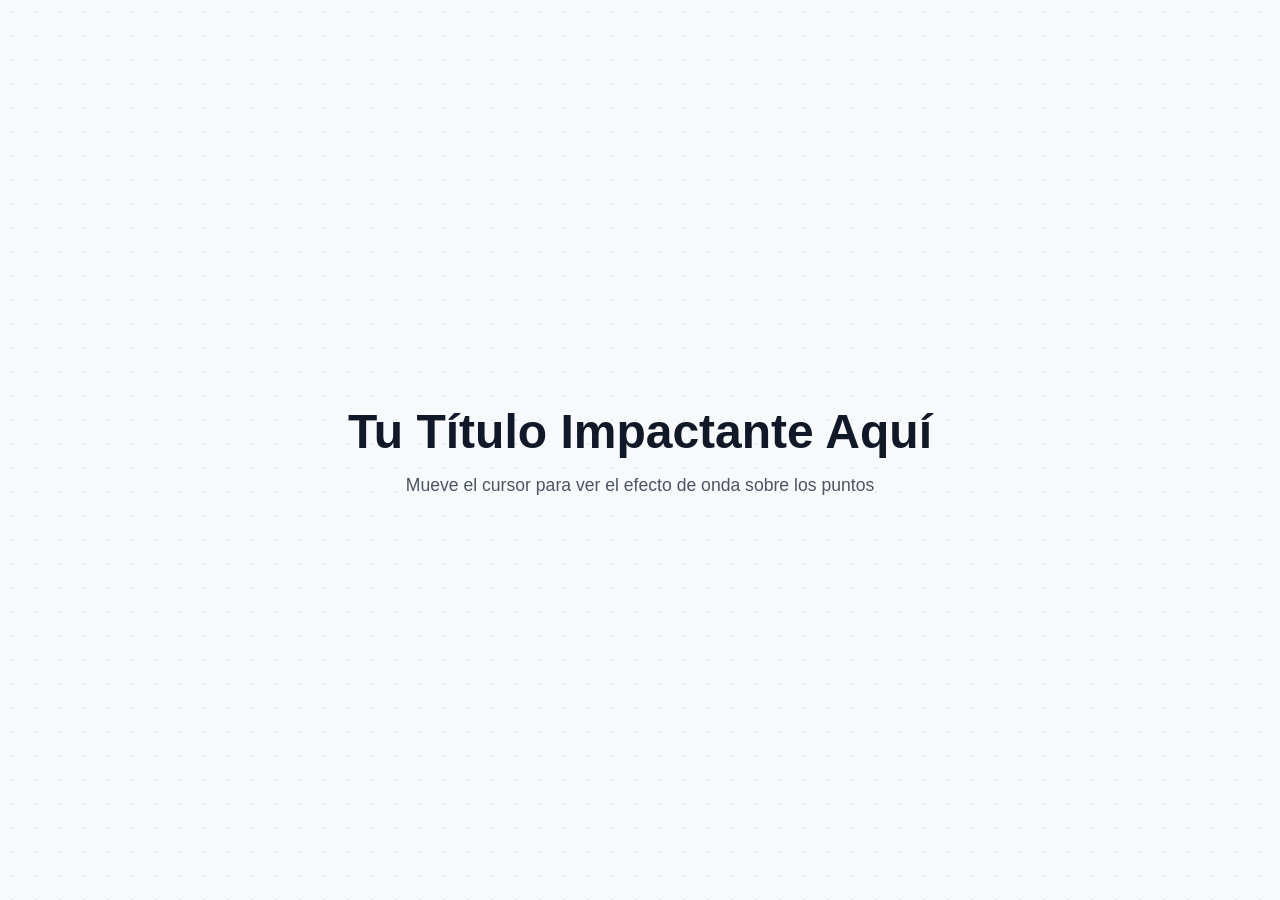
<file: puntos.html>
<!DOCTYPE html>
<html lang="es">
<head>
  <meta charset="UTF-8">
  <meta name="viewport" content="width=device-width, initial-scale=1.0">
  <title>Hero Background - Efecto Onda Sutil</title>
  <style>
    /* Estilos base para resetear márgenes */
    * {
      margin: 0;
      padding: 0;
      box-sizing: border-box;
    }

    /* Contenedor del Hero */
    .hero {
      width: 100%;
      height: 100vh; /* Ocupa todo el alto de la pantalla */
      display: flex;
      justify-content: center;
      align-items: center;
      position: relative;
      overflow: hidden;
      background-color: #f8f9fa; /* Fondo gris claro idéntico a tu imagen */
    }

    /* CAPA 1: Puntos base (Siempre visibles y sutiles) */
    .hero-dots-base {
      position: absolute;
      top: 0;
      left: 0;
      width: 100%;
      height: 100%;
      /* Puntos pequeños (1px) y claros (#e5e7eb) */
      background-image: radial-gradient(#e5e7eb 1px, transparent 1px);
      background-size: 24px 24px;
      pointer-events: none;
    }

    /* CAPA 2: Puntos interactivos (Efecto onda atenuado/más suave) */
    .hero-dots-hover {
      position: absolute;
      top: 0;
      left: 0;
      width: 100%;
      height: 100%;
      
      /* Ajuste: Puntos ligeramente más grandes (1.5px) y un gris más suave (#9ca3af) */
      background-image: radial-gradient(#9ca3af 1.5px, transparent 1.5px);
      background-size: 24px 24px;

      /* Ajuste: Reducido a 120px para que el destello sea más pequeño y elegante */
      -webkit-mask-image: radial-gradient(circle 120px at var(--mouse-x, -1000px) var(--mouse-y, -1000px), black 0%, transparent 100%);
      mask-image: radial-gradient(circle 120px at var(--mouse-x, -1000px) var(--mouse-y, -1000px), black 0%, transparent 100%);
      
      /* Transición fluida */
      transition: mask-image 0.1s cubic-bezier(0.1, 0.8, 0.2, 1), -webkit-mask-image 0.1s cubic-bezier(0.1, 0.8, 0.2, 1);
      pointer-events: none;
    }

    /* Contenido de ejemplo dentro del Hero */
    .hero-content {
      position: relative;
      text-align: center;
      font-family: sans-serif;
      z-index: 2; /* Asegura que el texto esté por encima del fondo */
    }

    .hero-content h1 {
      font-size: 3rem;
      color: #111827;
      margin-bottom: 1rem;
    }
    
    .hero-content p {
      color: #4b5563;
      font-size: 1.1rem;
    }
  </style>
</head>
<body>

  <section class="hero" id="hero">
    <div class="hero-dots-base"></div>
    
    <div class="hero-dots-hover" id="dots-hover"></div>
    
    <div class="hero-content">
      <h1>Tu Título Impactante Aquí</h1>
      <p>Mueve el cursor para ver el efecto de onda sobre los puntos</p>
    </div>
  </section>

  <script>
    const hero = document.getElementById('hero');
    const dotsHover = document.getElementById('dots-hover');

    // Capturamos el movimiento del ratón en la sección Hero
    hero.addEventListener('mousemove', (e) => {
      const rect = hero.getBoundingClientRect();
      
      // Calculamos las coordenadas X e Y relativas al contenedor
      const x = e.clientX - rect.left;
      const y = e.clientY - rect.top;

      // Enviamos las coordenadas a la capa modificada
      dotsHover.style.setProperty('--mouse-x', `${x}px`);
      dotsHover.style.setProperty('--mouse-y', `${y}px`);
    });

    // Ocultar el efecto cuando el cursor sale del área del Hero
    hero.addEventListener('mouseleave', () => {
      dotsHover.style.setProperty('--mouse-x', `-1000px`);
      dotsHover.style.setProperty('--mouse-y', `-1000px`);
    });
  </script>

</body>
</html>
</file>
